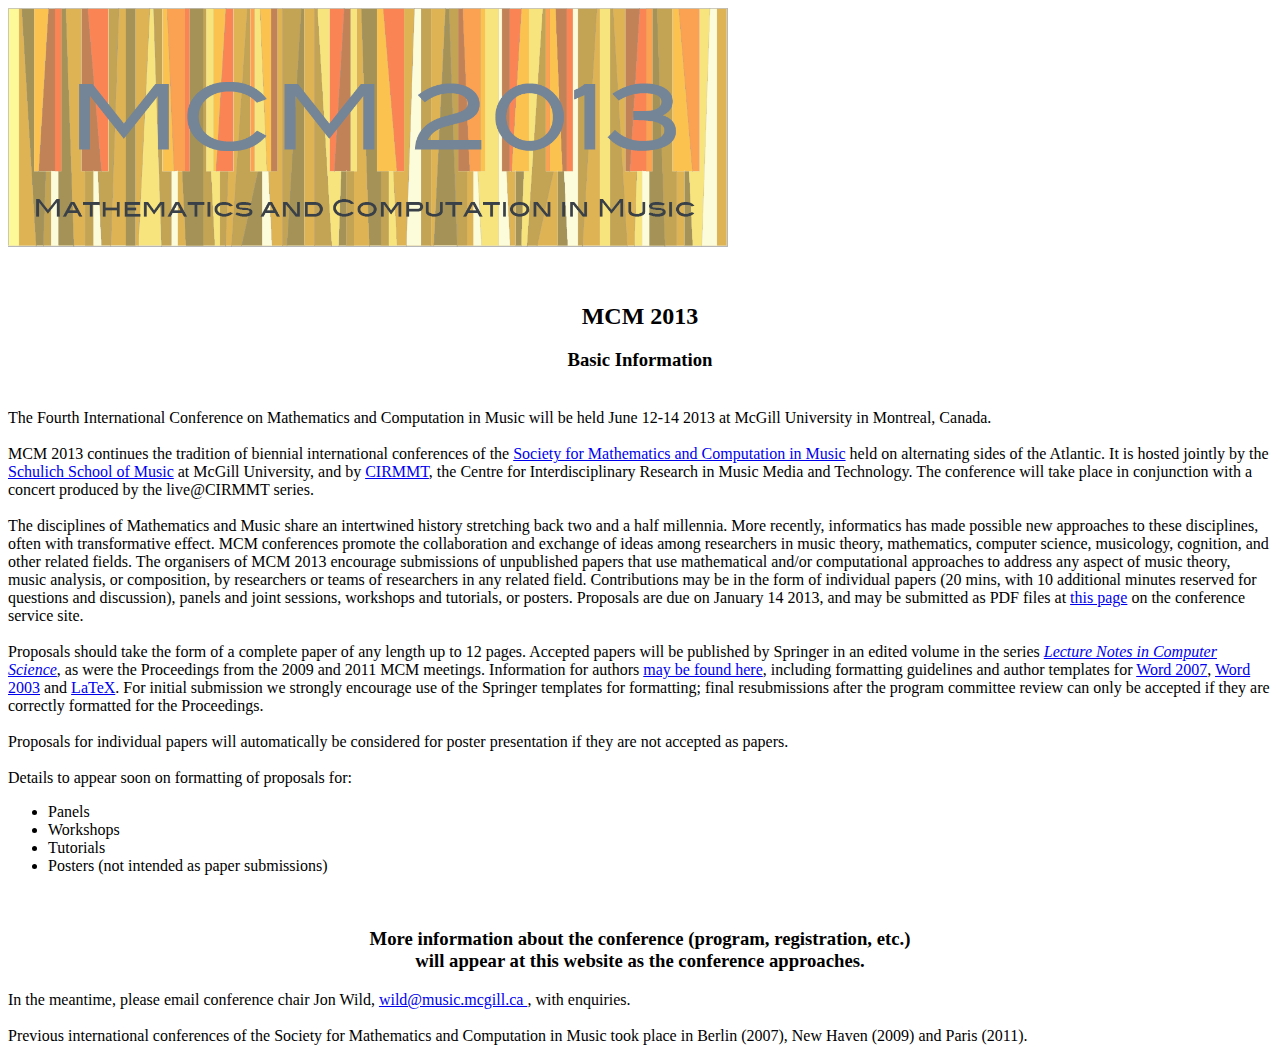
<file: wordpress/index.html>
<html>
<link rel="stylesheet" 
href="http://music.mcgill.ca/~mcm2013/style.css">
<head><title>2013 Conference of the Society for Mathematics and 
Computation in Music</title></head>

<img class="centered" src="newMcmLogo.png" width="720px" />

<center>
<br /><br />
<h2>
MCM 2013<br />
</h2>
<h3>
Basic Information
<h2>
</center>

<br />

The Fourth International Conference on Mathematics and Computation in 
Music will be held June 12-14 2013 at McGill University in Montreal, 
Canada.

<br /><br />

MCM 2013 continues the tradition of biennial international conferences of 
the <a
href="http://www.smcm-net.info/">Society for Mathematics and 
Computation in Music</a>
held on 
alternating sides of the Atlantic. It is hosted jointly by the 
<a href="http://www.mcgill.ca/music/">Schulich School of Music</a> at 
McGill University, and by <a 
href="http://www.cirmmt.mcgill.ca/">CIRMMT</a>, 
the Centre for Interdisciplinary Research in 
Music Media and Technology. The conference will take place in conjunction 
with a concert produced by the live@CIRMMT series.
<br /><br />   

The disciplines of Mathematics and Music share an intertwined history 
stretching back two and a half millennia. More recently, informatics has 
made possible new approaches to these disciplines, often with 
transformative effect. MCM conferences promote the collaboration and 
exchange of ideas among researchers in music theory, mathematics, computer 
science, musicology, cognition, and other related fields. The organisers 
of MCM 2013 encourage submissions of unpublished papers that use 
mathematical and/or computational approaches to address any aspect of 
music theory, music analysis, or composition, by researchers or teams of 
researchers in any related field. Contributions may be in the form of 
individual papers (20 mins, with 10 additional minutes reserved for 
questions and discussion), panels and joint sessions, workshops and 
tutorials, or posters. Proposals are due on January 14 2013, and may be 
submitted as PDF files at <a 
href="http://senldogo0039.springer-sbm.com/ocs/home/MCM2013">this page</a> 
on the conference service site. <br /><br />

Proposals should take the form of a complete paper of any length up to 12 
pages. Accepted papers will be published by Springer in an edited volume 
in the series <a href="www.springer.com/lncs"><i>Lecture Notes in Computer 
Science</i></a>, as were the Proceedings from the 2009 and 2011 MCM 
meetings. Information for authors <a 
href="http://www.springer.com/computer/lncs?SGWID=0-164-6-793341-0">may be 
found here</a>, including formatting guidelines and author templates for 
<a 
href="ftp://ftp.springer.de/pub/tex/latex/llncs/word/splnproc1110.zip">Word 
2007</a>, <a 
href="http://www.springer.com/cda/content/document/cda_downloaddocument/CSProceedings_AuthorTools_Word_2003.zip?SGWID=0-0-45-1124637-0">Word 
2003</a> and <a 
href="http://www.springer.com/cda/content/document/cda_downloaddocument/svmono.zip?SGWID=0-0-45-72921-0">LaTeX</a>. 
For initial submission we strongly encourage use of the Springer templates 
for formatting; final resubmissions after the program committee review can 
only be accepted if they are correctly formatted for the Proceedings.

<br /><br /> Proposals for individual papers will automatically be 
considered for poster presentation if they are not accepted as papers. 

<br /><br /> Details to appear soon on formatting of proposals for:
<ul>
<li>Panels</li> 
<li>Workshops</li>
<li>Tutorials</li>
<li>Posters (not intended as paper submissions)</li>
</ul>
<br />
                                                                  
<center> <h3> 
More information about the conference (program, registration, etc.) <br /> 
will appear at this website as the conference approaches. </h3> </center>

In the meantime, please email conference chair Jon Wild, 
<script type="text/javascript">
<!--
var s="=b!isfg>#nbjmup;xjmeAnvtjd/ndhjmm/db#?xjmeAnvtjd/ndhjmm/db!=0b?!";
m=""; for (i=0; i<s.length; i++) 
m+=String.fromCharCode(s.charCodeAt(i)-1); document.write(m);
//-->
</script>
<noscript>
You must enable JavaScript to see this text.
</noscript>
, with enquiries.
<br /><br />
Previous international conferences of the Society for Mathematics and 
Computation in Music took place in Berlin (2007), New Haven (2009) and 
Paris (2011).
</html>
</file>
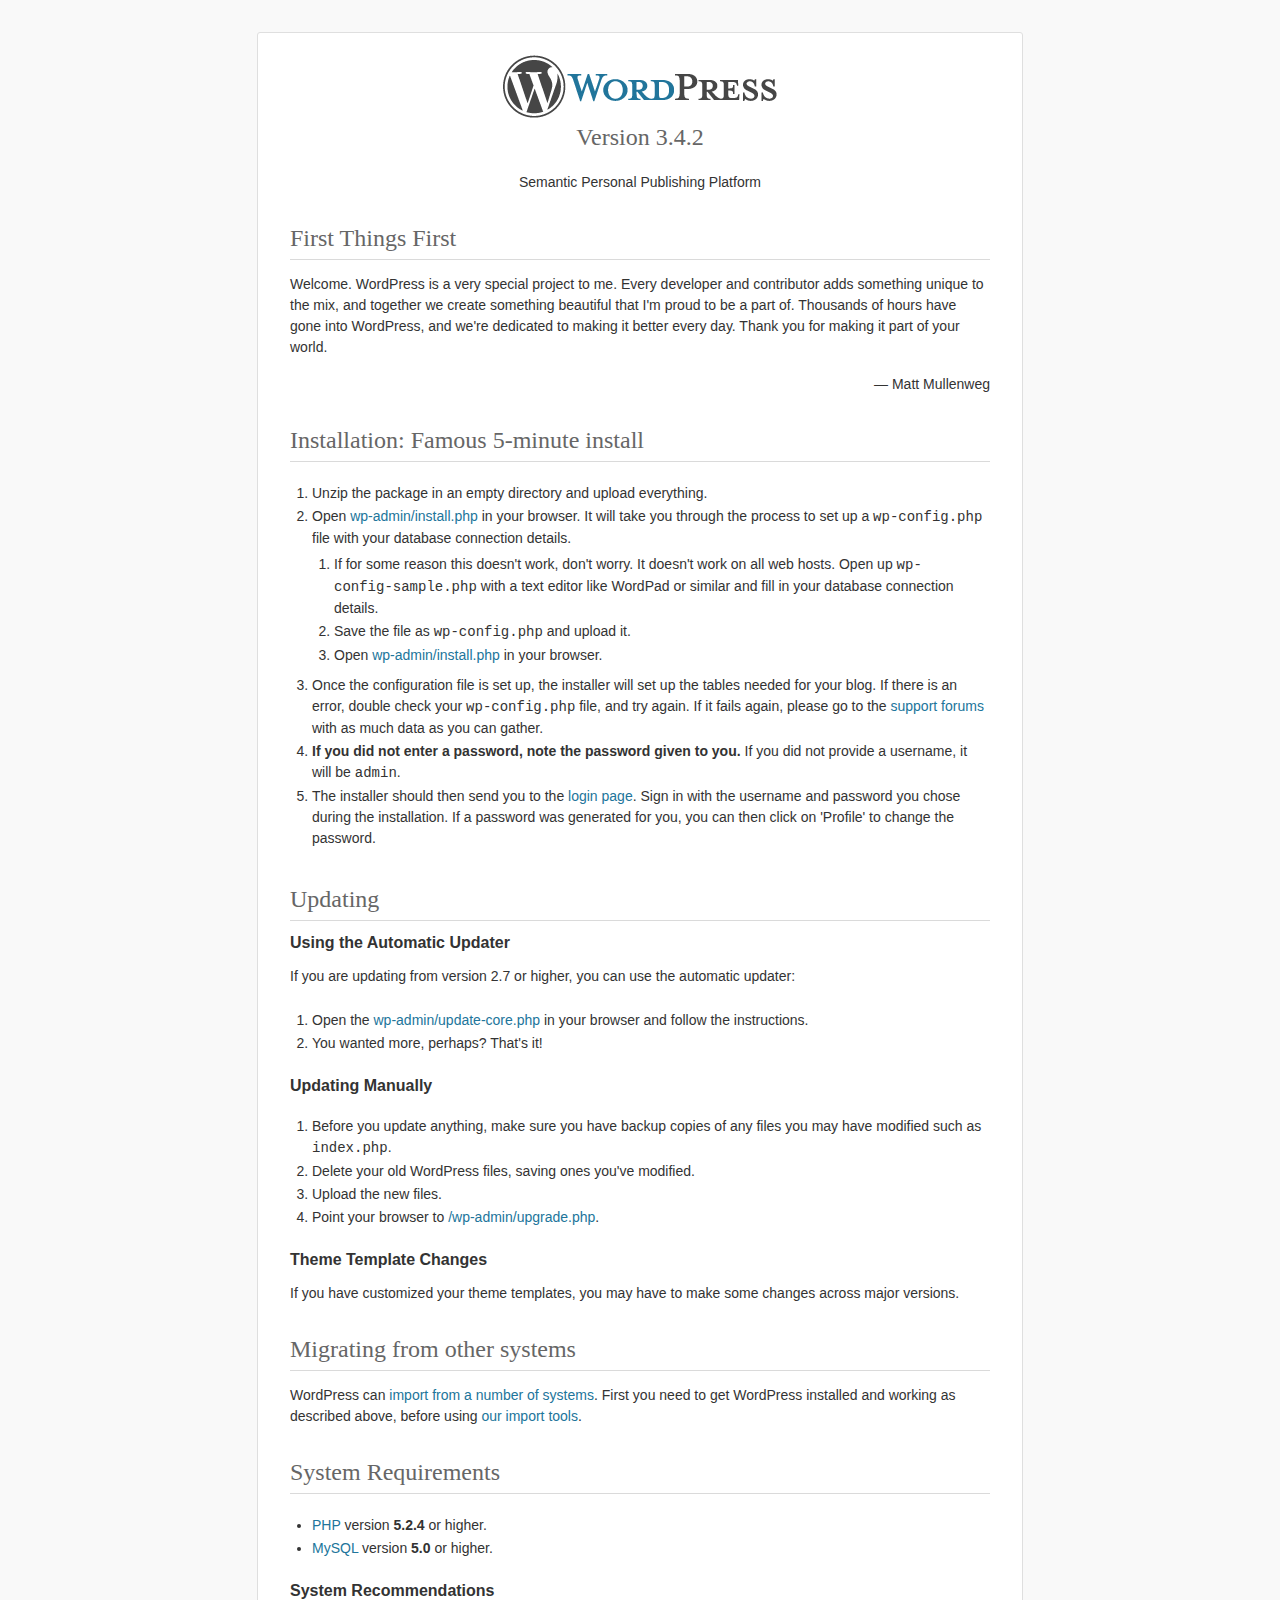
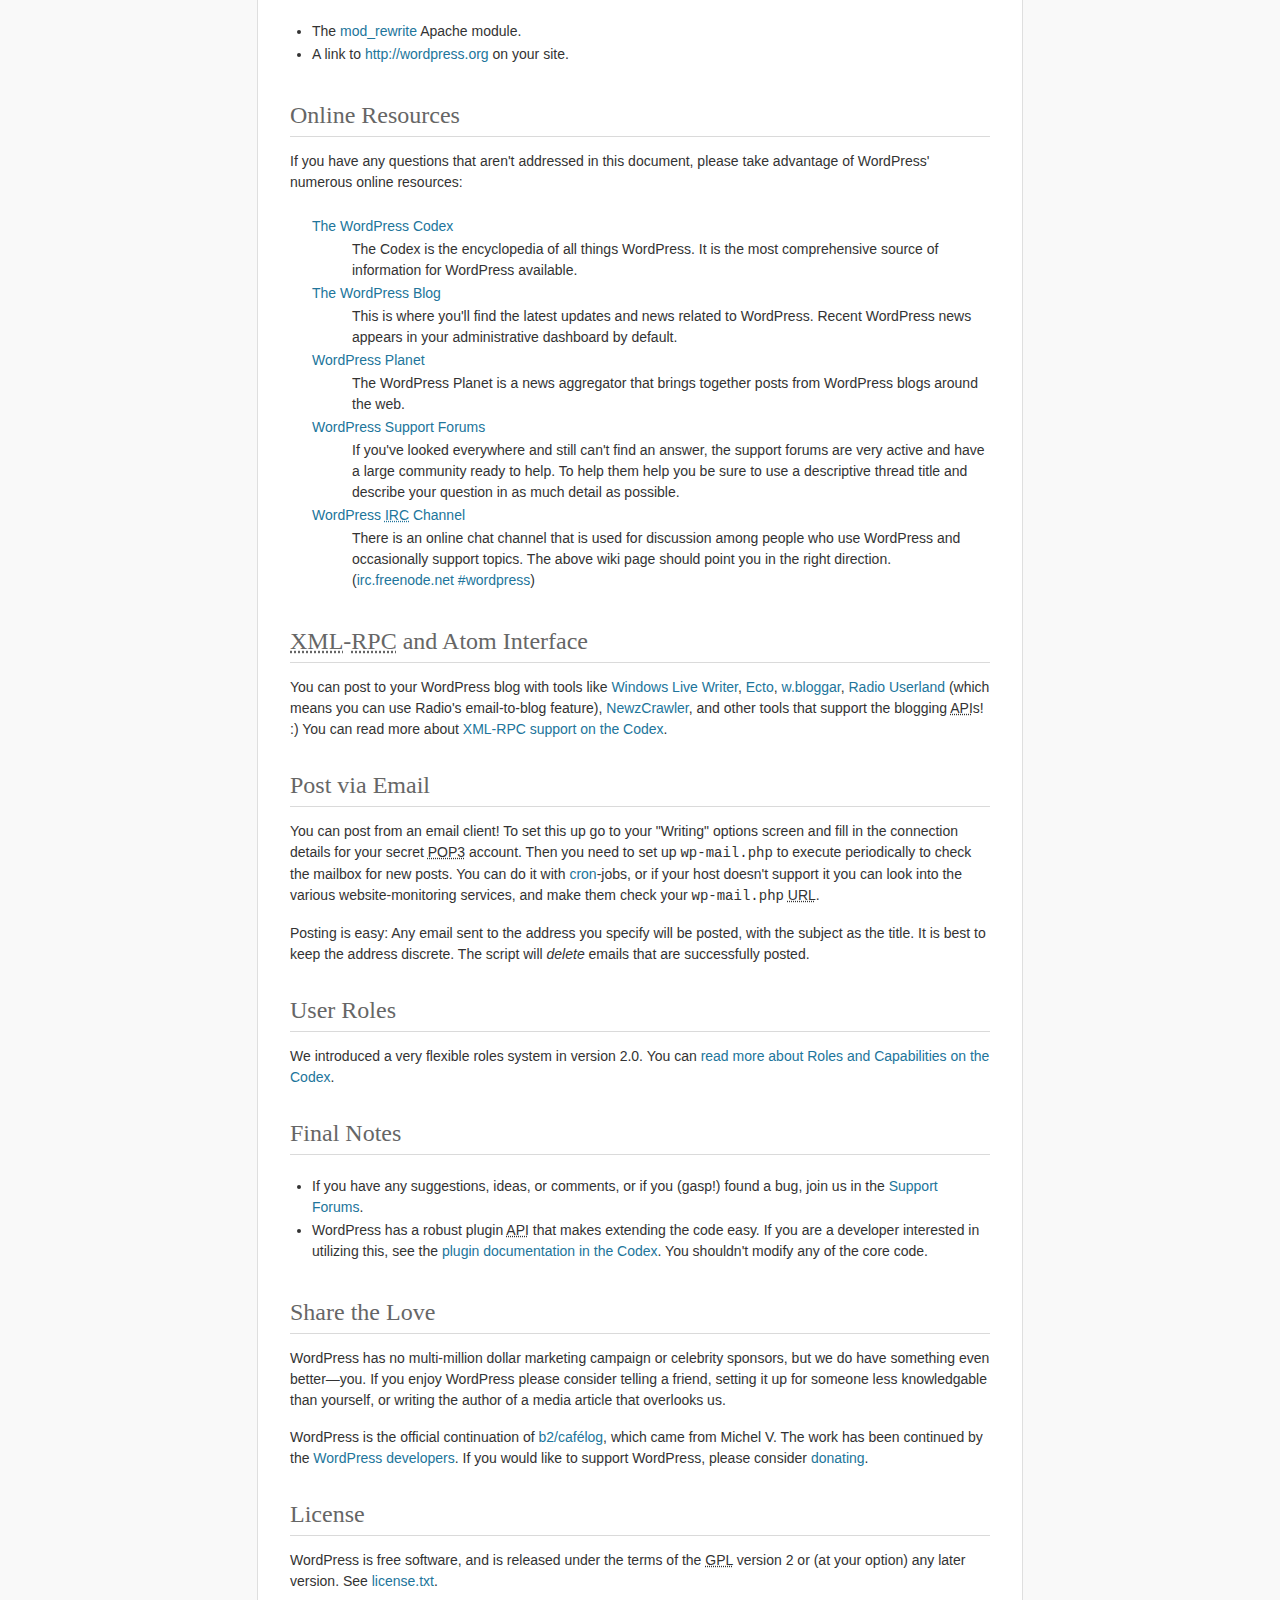
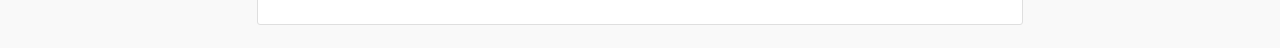
<file: wordpress/readme.html>
<!DOCTYPE html PUBLIC "-//W3C//DTD XHTML 1.0 Strict//EN" "http://www.w3.org/TR/xhtml1/DTD/xhtml1-strict.dtd">
<html xmlns="http://www.w3.org/1999/xhtml">
<head>
	<meta http-equiv="Content-Type" content="text/html; charset=utf-8" />
	<title>WordPress &#8250; ReadMe</title>
	<link rel="stylesheet" href="wp-admin/css/install.css?ver=20100228" type="text/css" />
</head>
<body>
<h1 id="logo">
	<a href="http://wordpress.org/"><img alt="WordPress" src="wp-admin/images/wordpress-logo.png" /></a>
	<br /> Version 3.4.2
</h1>
<p style="text-align: center">Semantic Personal Publishing Platform</p>

<h1>First Things First</h1>
<p>Welcome. WordPress is a very special project to me. Every developer and contributor adds something unique to the mix, and together we create something beautiful that I'm proud to be a part of. Thousands of hours have gone into WordPress, and we're dedicated to making it better every day. Thank you for making it part of your world.</p>
<p style="text-align: right">&#8212; Matt Mullenweg</p>

<h1>Installation: Famous 5-minute install</h1>
<ol>
	<li>Unzip the package in an empty directory and upload everything.</li>
	<li>Open <span class="file"><a href="wp-admin/install.php">wp-admin/install.php</a></span> in your browser. It will take you through the process to set up a <code>wp-config.php</code> file with your database connection details.
		<ol>
			<li>If for some reason this doesn't work, don't worry. It doesn't work on all web hosts. Open up <code>wp-config-sample.php</code> with a text editor like WordPad or similar and fill in your database connection details.</li>
			<li>Save the file as <code>wp-config.php</code> and upload it.</li>
			<li>Open <span class="file"><a href="wp-admin/install.php">wp-admin/install.php</a></span> in your browser.</li>
		</ol>
	</li>
	<li>Once the configuration file is set up, the installer will set up the tables needed for your blog. If there is an error, double check your <code>wp-config.php</code> file, and try again. If it fails again, please go to the <a href="http://wordpress.org/support/" title="WordPress support">support forums</a> with as much data as you can gather.</li>
	<li><strong>If you did not enter a password, note the password given to you.</strong> If you did not provide a username, it will be <code>admin</code>.</li>
	<li>The installer should then send you to the <a href="wp-login.php">login page</a>. Sign in with the username and password you chose during the installation. If a password was generated for you, you can then click on 'Profile' to change the password.</li>
</ol>

<h1>Updating</h1>
<h2>Using the Automatic Updater</h2>
<p>If you are updating from version 2.7 or higher, you can use the automatic updater:</p>
<ol>
	<li>Open the <span class="file"><a href="wp-admin/update-core.php">wp-admin/update-core.php</a></span> in your browser and follow the instructions.</li>
	<li>You wanted more, perhaps? That's it!</li>
</ol>

<h2>Updating Manually</h2>
<ol>
	<li>Before you update anything, make sure you have backup copies of any files you may have modified such as <code>index.php</code>.</li>
	<li>Delete your old WordPress files, saving ones you've modified.</li>
	<li>Upload the new files.</li>
	<li>Point your browser to <span class="file"><a href="wp-admin/upgrade.php">/wp-admin/upgrade.php</a>.</span></li>
</ol>

<h2>Theme Template Changes</h2>
<p>If you have customized your theme templates, you may have to make some changes across major versions.</p>

<h1>Migrating from other systems</h1>
<p>WordPress can <a href="http://codex.wordpress.org/Importing_Content">import from a number of systems</a>. First you need to get WordPress installed and working as described above, before using <a href="wp-admin/import.php" title="Import to WordPress">our import tools</a>.</p>

<h1>System Requirements</h1>
<ul>
	<li><a href="http://php.net/">PHP</a> version <strong>5.2.4</strong> or higher.</li>
	<li><a href="http://www.mysql.com/">MySQL</a> version <strong>5.0</strong> or higher.</li>
</ul>

<h2>System Recommendations</h2>
<ul>
	<li>The <a href="http://httpd.apache.org/docs/2.2/mod/mod_rewrite.html">mod_rewrite</a> Apache module.</li>
	<li>A link to <a href="http://wordpress.org/">http://wordpress.org</a> on your site.</li>
</ul>

<h1>Online Resources</h1>
<p>If you have any questions that aren't addressed in this document, please take advantage of WordPress' numerous online resources:</p>
<dl>
	<dt><a href="http://codex.wordpress.org/">The WordPress Codex</a></dt>
		<dd>The Codex is the encyclopedia of all things WordPress. It is the most comprehensive source of information for WordPress available.</dd>
	<dt><a href="http://wordpress.org/news/">The WordPress Blog</a></dt>
		<dd>This is where you'll find the latest updates and news related to WordPress. Recent WordPress news appears in your administrative dashboard by default.</dd>
	<dt><a href="http://planet.wordpress.org/">WordPress Planet</a></dt>
		<dd>The WordPress Planet is a news aggregator that brings together posts from WordPress blogs around the web.</dd>
	<dt><a href="http://wordpress.org/support/">WordPress Support Forums</a></dt>
		<dd>If you've looked everywhere and still can't find an answer, the support forums are very active and have a large community ready to help. To help them help you be sure to use a descriptive thread title and describe your question in as much detail as possible.</dd>
	<dt><a href="http://codex.wordpress.org/IRC">WordPress <abbr title="Internet Relay Chat">IRC</abbr> Channel</a></dt>
		<dd>There is an online chat channel that is used for discussion among people who use WordPress and occasionally support topics. The above wiki page should point you in the right direction. (<a href="irc://irc.freenode.net/wordpress">irc.freenode.net #wordpress</a>)</dd>
</dl>

<h1><abbr title="eXtensible Markup Language">XML</abbr>-<abbr title="Remote Procedure Call">RPC</abbr> and Atom Interface</h1>
<p>You can post to your WordPress blog with tools like <a href="http://download.live.com/writer">Windows Live Writer</a>, <a href="http://illuminex.com/ecto/">Ecto</a>, <a href="http://bloggar.com/">w.bloggar</a>, <a href="http://radio.userland.com/">Radio Userland</a> (which means you can use Radio's email-to-blog feature), <a href="http://www.newzcrawler.com/">NewzCrawler</a>, and other tools that support the blogging <abbr title="application programming interface">API</abbr>s! :) You can read more about <a href="http://codex.wordpress.org/XML-RPC_Support"><abbr>XML</abbr>-<abbr>RPC</abbr> support on the Codex</a>.</p>

<h1>Post via Email</h1>
<p>You can post from an email client! To set this up go to your &quot;Writing&quot; options screen and fill in the connection details for your secret <abbr title="Post Office Protocol version 3">POP3</abbr> account. Then you need to set up <code>wp-mail.php</code> to execute periodically to check the mailbox for new posts. You can do it with <a href="http://en.wikipedia.org/wiki/Cron">cron</a>-jobs, or if your host doesn't support it you can look into the various website-monitoring services, and make them check your <code>wp-mail.php</code> <abbr title="Uniform Resource Locator">URL</abbr>.</p>
<p>Posting is easy: Any email sent to the address you specify will be posted, with the subject as the title. It is best to keep the address discrete. The script will <em>delete</em> emails that are successfully posted.</p>

<h1>User Roles</h1>
<p>We introduced a very flexible roles system in version 2.0. You can <a href="http://codex.wordpress.org/Roles_and_Capabilities" title="WordPress roles and capabilities">read more about Roles and Capabilities on the Codex</a>.</p>

<h1>Final Notes</h1>
<ul>
	<li>If you have any suggestions, ideas, or comments, or if you (gasp!) found a bug, join us in the <a href="http://wordpress.org/support/">Support Forums</a>.</li>
	<li>WordPress has a robust plugin <abbr title="application programming interface">API</abbr> that makes extending the code easy. If you are a developer interested in utilizing this, see the <a href="http://codex.wordpress.org/Plugin_API" title="WordPress plugin API">plugin documentation in the Codex</a>. You shouldn't modify any of the core code.</li>
</ul>

<h1>Share the Love</h1>
<p>WordPress has no multi-million dollar marketing campaign or celebrity sponsors, but we do have something even better&#8212;you. If you enjoy WordPress please consider telling a friend, setting it up for someone less knowledgable than yourself, or writing the author of a media article that overlooks us.</p>

<p>WordPress is the official continuation of <a href="http://cafelog.com/">b2/caf&#233;log</a>, which came from Michel V. The work has been continued by the <a href="http://wordpress.org/about/">WordPress developers</a>. If you would like to support WordPress, please consider <a href="http://wordpress.org/donate/" title="Donate to WordPress">donating</a>.</p>

<h1>License</h1>
<p>WordPress is free software, and is released under the terms of the <abbr title="GNU General Public License">GPL</abbr> version 2 or (at your option) any later version. See <a href="license.txt">license.txt</a>.</p>

</body>
</html>
</file>
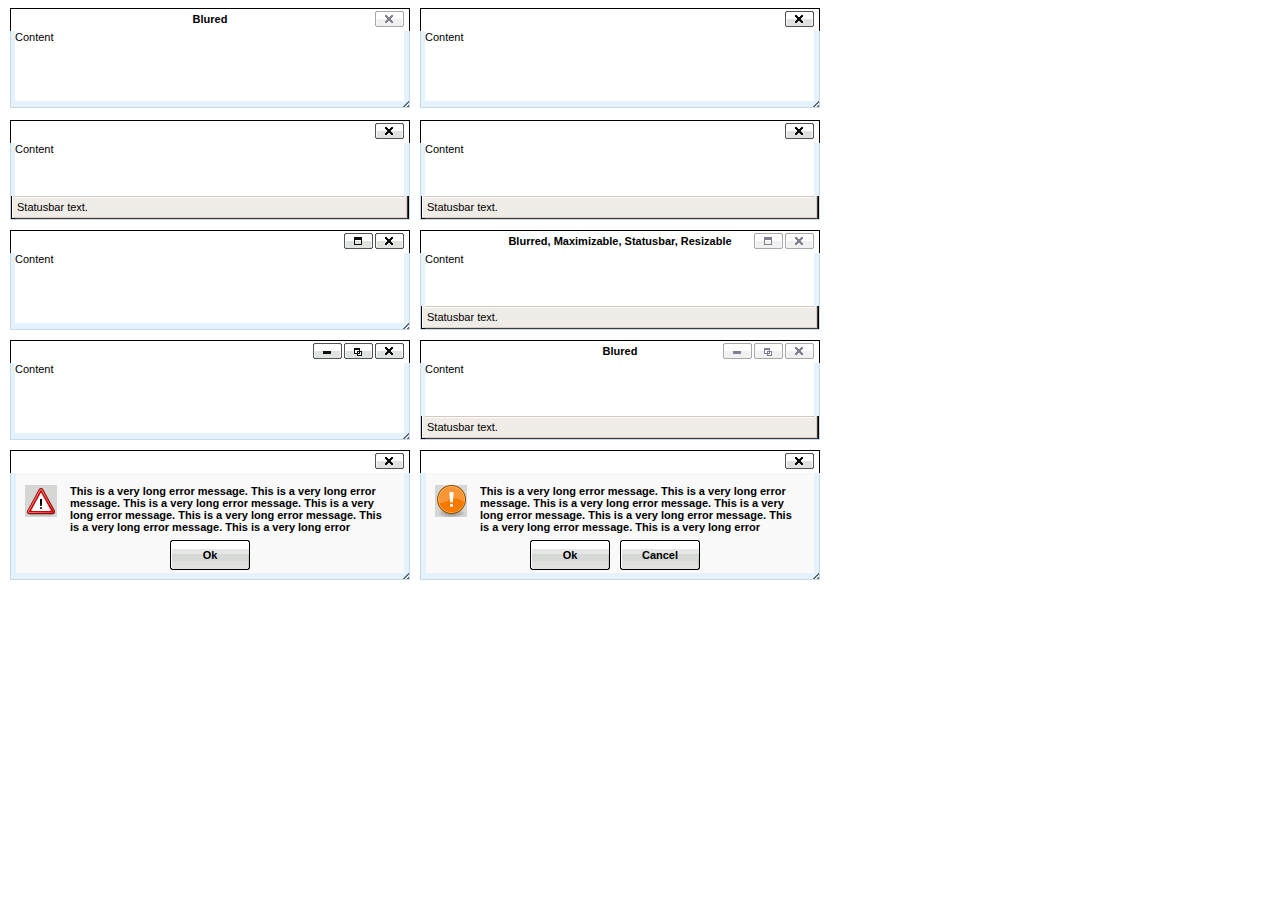
<file: wordpress/wp-includes/js/tinymce/plugins/inlinepopups/template.htm>
<!-- <!DOCTYPE html PUBLIC "-//W3C//DTD XHTML 1.0 Strict//EN" "http://www.w3.org/TR/xhtml1/DTD/xhtml1-strict.dtd"> -->
<html xmlns="http://www.w3.org/1999/xhtml">
<head>
<title>Template for dialogs</title>
<link rel="stylesheet" type="text/css" href="skins/clearlooks2/window.css?ver=349-20120314" />
</head>
<body>

<div class="mceEditor">
	<div class="clearlooks2" style="width:400px; height:100px; left:10px;">
		<div class="mceWrapper">
			<div class="mceTop">
				<div class="mceLeft"></div>
				<div class="mceCenter"></div>
				<div class="mceRight"></div>
				<span>Blured</span>
			</div>

			<div class="mceMiddle">
				<div class="mceLeft"></div>
				<span>Content</span>
				<div class="mceRight"></div>
			</div>

			<div class="mceBottom">
				<div class="mceLeft"></div>
				<div class="mceCenter"></div>
				<div class="mceRight"></div>
				<span>Statusbar text.</span>
			</div>

			<a class="mceMove" href="#"></a>
			<a class="mceMin" href="#"></a>
			<a class="mceMax" href="#"></a>
			<a class="mceMed" href="#"></a>
			<a class="mceClose" href="#"></a>
			<a class="mceResize mceResizeN" href="#"></a>
			<a class="mceResize mceResizeS" href="#"></a>
			<a class="mceResize mceResizeW" href="#"></a>
			<a class="mceResize mceResizeE" href="#"></a>
			<a class="mceResize mceResizeNW" href="#"></a>
			<a class="mceResize mceResizeNE" href="#"></a>
			<a class="mceResize mceResizeSW" href="#"></a>
			<a class="mceResize mceResizeSE" href="#"></a>
		</div>
	</div>

	<div class="clearlooks2" style="width:400px; height:100px; left:420px;">
		<div class="mceWrapper mceMovable mceFocus">
			<div class="mceTop">
				<div class="mceLeft"></div>
				<div class="mceCenter"></div>
				<div class="mceRight"></div>
				<span>Focused</span>
			</div>

			<div class="mceMiddle">
				<div class="mceLeft"></div>
				<span>Content</span>
				<div class="mceRight"></div>
			</div>

			<div class="mceBottom">
				<div class="mceLeft"></div>
				<div class="mceCenter"></div>
				<div class="mceRight"></div>
				<span>Statusbar text.</span>
			</div>

			<a class="mceMove" href="#"></a>
			<a class="mceMin" href="#"></a>
			<a class="mceMax" href="#"></a>
			<a class="mceMed" href="#"></a>
			<a class="mceClose" href="#"></a>
			<a class="mceResize mceResizeN" href="#"></a>
			<a class="mceResize mceResizeS" href="#"></a>
			<a class="mceResize mceResizeW" href="#"></a>
			<a class="mceResize mceResizeE" href="#"></a>
			<a class="mceResize mceResizeNW" href="#"></a>
			<a class="mceResize mceResizeNE" href="#"></a>
			<a class="mceResize mceResizeSW" href="#"></a>
			<a class="mceResize mceResizeSE" href="#"></a>
		</div>
	</div>

	<div class="clearlooks2" style="width:400px; height:100px; left:10px; top:120px;">
		<div class="mceWrapper mceMovable mceFocus mceStatusbar">
			<div class="mceTop">
				<div class="mceLeft"></div>
				<div class="mceCenter"></div>
				<div class="mceRight"></div>
				<span>Statusbar</span>
			</div>

			<div class="mceMiddle">
				<div class="mceLeft"></div>
				<span>Content</span>
				<div class="mceRight"></div>
			</div>

			<div class="mceBottom">
				<div class="mceLeft"></div>
				<div class="mceCenter"></div>
				<div class="mceRight"></div>
				<span>Statusbar text.</span>
			</div>

			<a class="mceMove" href="#"></a>
			<a class="mceMin" href="#"></a>
			<a class="mceMax" href="#"></a>
			<a class="mceMed" href="#"></a>
			<a class="mceClose" href="#"></a>
			<a class="mceResize mceResizeN" href="#"></a>
			<a class="mceResize mceResizeS" href="#"></a>
			<a class="mceResize mceResizeW" href="#"></a>
			<a class="mceResize mceResizeE" href="#"></a>
			<a class="mceResize mceResizeNW" href="#"></a>
			<a class="mceResize mceResizeNE" href="#"></a>
			<a class="mceResize mceResizeSW" href="#"></a>
			<a class="mceResize mceResizeSE" href="#"></a>
		</div>
	</div>

	<div class="clearlooks2" style="width:400px; height:100px; left:420px; top:120px;">
		<div class="mceWrapper mceMovable mceFocus mceStatusbar mceResizable">
			<div class="mceTop">
				<div class="mceLeft"></div>
				<div class="mceCenter"></div>
				<div class="mceRight"></div>
				<span>Statusbar, Resizable</span>
			</div>

			<div class="mceMiddle">
				<div class="mceLeft"></div>
				<span>Content</span>
				<div class="mceRight"></div>
			</div>

			<div class="mceBottom">
				<div class="mceLeft"></div>
				<div class="mceCenter"></div>
				<div class="mceRight"></div>
				<span>Statusbar text.</span>
			</div>

			<a class="mceMove" href="#"></a>
			<a class="mceMin" href="#"></a>
			<a class="mceMax" href="#"></a>
			<a class="mceMed" href="#"></a>
			<a class="mceClose" href="#"></a>
			<a class="mceResize mceResizeN" href="#"></a>
			<a class="mceResize mceResizeS" href="#"></a>
			<a class="mceResize mceResizeW" href="#"></a>
			<a class="mceResize mceResizeE" href="#"></a>
			<a class="mceResize mceResizeNW" href="#"></a>
			<a class="mceResize mceResizeNE" href="#"></a>
			<a class="mceResize mceResizeSW" href="#"></a>
			<a class="mceResize mceResizeSE" href="#"></a>
		</div>
	</div>

	<div class="clearlooks2" style="width:400px; height:100px; left:10px; top:230px;">
		<div class="mceWrapper mceMovable mceFocus mceResizable mceMaximizable">
			<div class="mceTop">
				<div class="mceLeft"></div>
				<div class="mceCenter"></div>
				<div class="mceRight"></div>
				<span>Resizable, Maximizable</span>
			</div>

			<div class="mceMiddle">
				<div class="mceLeft"></div>
				<span>Content</span>
				<div class="mceRight"></div>
			</div>

			<div class="mceBottom">
				<div class="mceLeft"></div>
				<div class="mceCenter"></div>
				<div class="mceRight"></div>
				<span>Statusbar text.</span>
			</div>

			<a class="mceMove" href="#"></a>
			<a class="mceMin" href="#"></a>
			<a class="mceMax" href="#"></a>
			<a class="mceMed" href="#"></a>
			<a class="mceClose" href="#"></a>
			<a class="mceResize mceResizeN" href="#"></a>
			<a class="mceResize mceResizeS" href="#"></a>
			<a class="mceResize mceResizeW" href="#"></a>
			<a class="mceResize mceResizeE" href="#"></a>
			<a class="mceResize mceResizeNW" href="#"></a>
			<a class="mceResize mceResizeNE" href="#"></a>
			<a class="mceResize mceResizeSW" href="#"></a>
			<a class="mceResize mceResizeSE" href="#"></a>
		</div>
	</div>

	<div class="clearlooks2" style="width:400px; height:100px; left:420px; top:230px;">
		<div class="mceWrapper mceMovable mceStatusbar mceResizable mceMaximizable">
			<div class="mceTop">
				<div class="mceLeft"></div>
				<div class="mceCenter"></div>
				<div class="mceRight"></div>
				<span>Blurred, Maximizable, Statusbar, Resizable</span>
			</div>

			<div class="mceMiddle">
				<div class="mceLeft"></div>
				<span>Content</span>
				<div class="mceRight"></div>
			</div>

			<div class="mceBottom">
				<div class="mceLeft"></div>
				<div class="mceCenter"></div>
				<div class="mceRight"></div>
				<span>Statusbar text.</span>
			</div>

			<a class="mceMove" href="#"></a>
			<a class="mceMin" href="#"></a>
			<a class="mceMax" href="#"></a>
			<a class="mceMed" href="#"></a>
			<a class="mceClose" href="#"></a>
			<a class="mceResize mceResizeN" href="#"></a>
			<a class="mceResize mceResizeS" href="#"></a>
			<a class="mceResize mceResizeW" href="#"></a>
			<a class="mceResize mceResizeE" href="#"></a>
			<a class="mceResize mceResizeNW" href="#"></a>
			<a class="mceResize mceResizeNE" href="#"></a>
			<a class="mceResize mceResizeSW" href="#"></a>
			<a class="mceResize mceResizeSE" href="#"></a>
		</div>
	</div>

	<div class="clearlooks2" style="width:400px; height:100px; left:10px; top:340px;">
		<div class="mceWrapper mceMovable mceFocus mceResizable mceMaximized mceMinimizable mceMaximizable">
			<div class="mceTop">
				<div class="mceLeft"></div>
				<div class="mceCenter"></div>
				<div class="mceRight"></div>
				<span>Maximized, Maximizable, Minimizable</span>
			</div>

			<div class="mceMiddle">
				<div class="mceLeft"></div>
				<span>Content</span>
				<div class="mceRight"></div>
			</div>

			<div class="mceBottom">
				<div class="mceLeft"></div>
				<div class="mceCenter"></div>
				<div class="mceRight"></div>
				<span>Statusbar text.</span>
			</div>

			<a class="mceMove" href="#"></a>
			<a class="mceMin" href="#"></a>
			<a class="mceMax" href="#"></a>
			<a class="mceMed" href="#"></a>
			<a class="mceClose" href="#"></a>
			<a class="mceResize mceResizeN" href="#"></a>
			<a class="mceResize mceResizeS" href="#"></a>
			<a class="mceResize mceResizeW" href="#"></a>
			<a class="mceResize mceResizeE" href="#"></a>
			<a class="mceResize mceResizeNW" href="#"></a>
			<a class="mceResize mceResizeNE" href="#"></a>
			<a class="mceResize mceResizeSW" href="#"></a>
			<a class="mceResize mceResizeSE" href="#"></a>
		</div>
	</div>

	<div class="clearlooks2" style="width:400px; height:100px; left:420px; top:340px;">
		<div class="mceWrapper mceMovable mceStatusbar mceResizable mceMaximized mceMinimizable mceMaximizable">
			<div class="mceTop">
				<div class="mceLeft"></div>
				<div class="mceCenter"></div>
				<div class="mceRight"></div>
				<span>Blured</span>
			</div>

			<div class="mceMiddle">
				<div class="mceLeft"></div>
				<span>Content</span>
				<div class="mceRight"></div>
			</div>

			<div class="mceBottom">
				<div class="mceLeft"></div>
				<div class="mceCenter"></div>
				<div class="mceRight"></div>
				<span>Statusbar text.</span>
			</div>

			<a class="mceMove" href="#"></a>
			<a class="mceMin" href="#"></a>
			<a class="mceMax" href="#"></a>
			<a class="mceMed" href="#"></a>
			<a class="mceClose" href="#"></a>
			<a class="mceResize mceResizeN" href="#"></a>
			<a class="mceResize mceResizeS" href="#"></a>
			<a class="mceResize mceResizeW" href="#"></a>
			<a class="mceResize mceResizeE" href="#"></a>
			<a class="mceResize mceResizeNW" href="#"></a>
			<a class="mceResize mceResizeNE" href="#"></a>
			<a class="mceResize mceResizeSW" href="#"></a>
			<a class="mceResize mceResizeSE" href="#"></a>
		</div>
	</div>

	<div class="clearlooks2" style="width:400px; height:130px; left:10px; top:450px;">
		<div class="mceWrapper mceMovable mceFocus mceModal mceAlert">
			<div class="mceTop">
				<div class="mceLeft"></div>
				<div class="mceCenter"></div>
				<div class="mceRight"></div>
				<span>Alert</span>
			</div>

			<div class="mceMiddle">
				<div class="mceLeft"></div>
				<span>
					This is a very long error message. This is a very long error message.
					This is a very long error message. This is a very long error message.
					This is a very long error message. This is a very long error message.
					This is a very long error message. This is a very long error message.
					This is a very long error message. This is a very long error message.
					This is a very long error message. This is a very long error message.
				</span>
				<div class="mceRight"></div>
				<div class="mceIcon"></div>
			</div>

			<div class="mceBottom">
				<div class="mceLeft"></div>
				<div class="mceCenter"></div>
				<div class="mceRight"></div>
			</div>

			<a class="mceMove" href="#"></a>
			<a class="mceButton mceOk" href="#">Ok</a>
			<a class="mceClose" href="#"></a>
		</div>
	</div>

	<div class="clearlooks2" style="width:400px; height:130px; left:420px; top:450px;">
		<div class="mceWrapper mceMovable mceFocus mceModal mceConfirm">
			<div class="mceTop">
				<div class="mceLeft"></div>
				<div class="mceCenter"></div>
				<div class="mceRight"></div>
				<span>Confirm</span>
			</div>

			<div class="mceMiddle">
				<div class="mceLeft"></div>
				<span>
					This is a very long error message. This is a very long error message.
					This is a very long error message. This is a very long error message.
					This is a very long error message. This is a very long error message.
					This is a very long error message. This is a very long error message.
					This is a very long error message. This is a very long error message.
					This is a very long error message. This is a very long error message.
					</span>
				<div class="mceRight"></div>
				<div class="mceIcon"></div>
			</div>

			<div class="mceBottom">
				<div class="mceLeft"></div>
				<div class="mceCenter"></div>
				<div class="mceRight"></div>
			</div>

			<a class="mceMove" href="#"></a>
			<a class="mceButton mceOk" href="#">Ok</a>
			<a class="mceButton mceCancel" href="#">Cancel</a>
			<a class="mceClose" href="#"></a>
		</div>
	</div>
</div>

</body>
</html>
</file>
<file: wordpress/wp-admin/css/install.css>
html{background:#f9f9f9}body{background:#fff;color:#333;font-family:sans-serif;margin:2em auto;padding:1em 2em;-webkit-border-radius:3px;border-radius:3px;border:1px solid #dfdfdf;max-width:700px}a{color:#21759b;text-decoration:none}a:hover{color:#d54e21}h1{border-bottom:1px solid #dadada;clear:both;color:#666;font:24px Georgia,"Times New Roman",Times,serif;margin:30px 0 0 0;padding:0;padding-bottom:7px}h2{font-size:16px}p,li,dd,dt{padding-bottom:2px;font-size:14px;line-height:1.5}code,.code{font-size:14px}ul,ol,dl{padding:5px 5px 5px 22px}a img{border:0}abbr{border:0;font-variant:normal}#logo{margin:6px 0 14px 0;border-bottom:0;text-align:center}.step{margin:20px 0 15px}.step,th{text-align:left;padding:0}.submit input,.button,.button-secondary{font-family:sans-serif;text-decoration:none;font-size:14px!important;line-height:16px;padding:6px 12px;cursor:pointer;border:1px solid #bbb;color:#464646;-webkit-border-radius:15px;border-radius:15px;-moz-box-sizing:content-box;-webkit-box-sizing:content-box;box-sizing:content-box}.button:hover,.button-secondary:hover,.submit input:hover{color:#000;border-color:#666}.button,.submit input,.button-secondary{background:#f2f2f2 url(../images/white-grad.png) repeat-x scroll left top}.button:active,.submit input:active,.button-secondary:active{background:#eee url(../images/white-grad-active.png) repeat-x scroll left top}textarea{border:1px solid #dfdfdf;-webkit-border-radius:3px;border-radius:3px;font-family:sans-serif;width:695px}.form-table{border-collapse:collapse;margin-top:1em;width:100%}.form-table td{margin-bottom:9px;padding:10px 20px 10px 0;border-bottom:8px solid #fff;font-size:14px;vertical-align:top}.form-table th{font-size:14px;text-align:left;padding:16px 20px 10px 0;border-bottom:8px solid #fff;width:140px;vertical-align:top}.form-table code{line-height:18px;font-size:14px}.form-table p{margin:4px 0 0 0;font-size:11px}.form-table input{line-height:20px;font-size:15px;padding:2px;border:1px #dfdfdf solid;-webkit-border-radius:3px;border-radius:3px;font-family:sans-serif}.form-table input[type=text],.form-table input[type=password]{width:206px}.form-table th p{font-weight:normal}.form-table.install-success td{vertical-align:middle;padding:16px 20px 10px 0}.form-table.install-success td p{margin:0;font-size:14px}.form-table.install-success td code{margin:0;font-size:18px}#error-page{margin-top:50px}#error-page p{font-size:14px;line-height:18px;margin:25px 0 20px}#error-page code,.code{font-family:Consolas,Monaco,monospace}#pass-strength-result{background-color:#eee;border-color:#ddd!important;border-style:solid;border-width:1px;margin:5px 5px 5px 0;padding:5px;text-align:center;width:200px;display:none}#pass-strength-result.bad{background-color:#ffb78c;border-color:#ff853c!important}#pass-strength-result.good{background-color:#ffec8b;border-color:#fc0!important}#pass-strength-result.short{background-color:#ffa0a0;border-color:#f04040!important}#pass-strength-result.strong{background-color:#c3ff88;border-color:#8dff1c!important}.message{border:1px solid #e6db55;padding:.3em .6em;margin:5px 0 15px;background-color:#ffffe0}body.rtl{font-family:Tahoma,arial}.rtl h1{font-family:arial;margin:5px -4px 0 0}.rtl ul,.rtl ol{padding:5px 22px 5px 5px}.rtl .step,.rtl th,.rtl .form-table th{text-align:right}.rtl .submit input,.rtl .button,.rtl .button-secondary{margin-right:0}.rtl #dbname,.rtl #uname,.rtl #pwd,.rtl #dbhost,.rtl #prefix,.rtl #user_login,.rtl #admin_email,.rtl #pass1,.rtl #pass2{direction:ltr}
</file>
<file: wordpress/wp-includes/js/tinymce/plugins/inlinepopups/skins/clearlooks2/window.css>
/* Clearlooks 2 */

/* Reset */
.clearlooks2, .clearlooks2 div, .clearlooks2 span, .clearlooks2 a {vertical-align:baseline; text-align:left; position:absolute; border:0; padding:0; margin:0; background:transparent; font-family:Arial,Verdana; font-size:11px; color:#000; text-decoration:none; font-weight:normal; width:auto; height:auto; overflow:hidden; display:block}

/* General */
.clearlooks2 {position:absolute; direction:ltr}
.clearlooks2 .mceWrapper {position:static}
.mceEventBlocker {position:fixed; left:0; top:0; background:url(img/horizontal.gif) no-repeat 0 -75px; width:100%; height:100%}
.clearlooks2 .mcePlaceHolder {border:1px solid #000; background:#888; top:0; left:0; opacity:0.5; -ms-filter:'alpha(opacity=50)'; filter:alpha(opacity=50)}
.clearlooks2_modalBlocker {position:fixed; left:0; top:0; width:100%; height:100%; background:#FFF; opacity:0.6; -ms-filter:'alpha(opacity=60)'; filter:alpha(opacity=60); display:none}

/* Top */
.clearlooks2 .mceTop, 
.clearlooks2 .mceTop div {
	top:0; 
	width:100%; 
	height:23px
}
.clearlooks2 .mceTop .mceLeft {
	width:55%; 
	background-image: none;
	border-style: solid none none solid;
	border-width: 1px;
}
.clearlooks2 .mceTop .mceCenter {
}
.clearlooks2 .mceTop .mceRight {
	right:0; 
	width:55%; 
	height:23px; 
	background-image: none;
	border-style: solid solid none none;
	border-width: 1px;
}
.clearlooks2 .mceTop span {
	width:100%;
	font: 12px/20px bold "Lucida Grande","Lucida Sans Unicode",Tahoma,Verdana,sans-serif;
	text-align:center; 
	vertical-align:middle; 
	line-height:23px; 
	font-weight:bold;
}
.clearlooks2 .mceFocus .mceTop .mceLeft {
	background-image: none;
	border-style: solid none none solid;
	border-width: 1px;
}
.clearlooks2 .mceFocus .mceTop .mceCenter {
}
.clearlooks2 .mceFocus .mceTop .mceRight {
	background-image: none;
	border-style: solid solid none none;
	border-width: 1px;
}
.clearlooks2 .mceFocus .mceTop span {
color:#FFF
}

/* Middle */
.clearlooks2 .mceMiddle, .clearlooks2 .mceMiddle div {top:0}
.clearlooks2 .mceMiddle {width:100%; height:100%; clip:rect(23px auto auto auto)}
.clearlooks2 .mceMiddle .mceLeft {left:0; width:5px; height:100%; background:#E4F2FD;border-left:1px solid #c6d9e9}
.clearlooks2 .mceMiddle span {top:23px; left:5px; width:100%; height:100%; background:#FFF}
.clearlooks2 .mceMiddle .mceRight {right:0; width:5px; height:100%; background:#E4F2FD;border-right:1px solid #c6d9e9}

/* Bottom */
.clearlooks2 .mceBottom, .clearlooks2 .mceBottom div {height:6px}
.clearlooks2 .mceBottom {left:0; bottom:0; width:100%;background:#E4F2FD;border-bottom:1px solid #c6d9e9}
.clearlooks2 .mceBottom div {top:0}
.clearlooks2 .mceBottom .mceLeft {left:0; width:5px; background:#E4F2FD  ;border-left:1px solid #c6d9e9}
.clearlooks2 .mceBottom .mceCenter {left:5px; width:100%}
.clearlooks2 .mceBottom .mceRight {right:0; width:6px; background:#E4F2FD url(img/drag.gif) no-repeat;border-right:1px solid #c6d9e9}
.clearlooks2 .mceBottom span {display:none}
.clearlooks2 .mceStatusbar .mceBottom, .clearlooks2 .mceStatusbar .mceBottom div {height:23px}
.clearlooks2 .mceStatusbar .mceBottom .mceLeft {background:url(img/corners.gif) -29px 0}
.clearlooks2 .mceStatusbar .mceBottom .mceCenter {background:url(img/horizontal.gif) 0 -52px}
.clearlooks2 .mceStatusbar .mceBottom .mceRight {background:url(img/corners.gif) -24px 0}
.clearlooks2 .mceStatusbar .mceBottom span {display:block; left:7px; font-family:Arial, Verdana; font-size:11px; line-height:23px}

/* Actions */
.clearlooks2 a {width:29px; height:16px; top:3px;}
.clearlooks2 .mceClose {right:6px; background:url(img/buttons.gif) -87px 0}
.clearlooks2 .mceMin {display:none; right:68px; background:url(img/buttons.gif) 0 0}
.clearlooks2 .mceMed {display:none; right:37px; background:url(img/buttons.gif) -29px 0}
.clearlooks2 .mceMax {display:none; right:37px; background:url(img/buttons.gif) -58px 0}
.clearlooks2 .mceMove {display:none;width:100%;cursor:move;background:url(img/corners.gif) no-repeat -100px -100px}
.clearlooks2 .mceMovable .mceMove {display:block}
.clearlooks2 .mceFocus .mceClose {right:6px; background:url(img/buttons.gif) -87px -16px}
.clearlooks2 .mceFocus .mceMin {right:68px; background:url(img/buttons.gif) 0 -16px}
.clearlooks2 .mceFocus .mceMed {right:37px; background:url(img/buttons.gif) -29px -16px}
.clearlooks2 .mceFocus .mceMax {right:37px; background:url(img/buttons.gif) -58px -16px}
.clearlooks2 .mceFocus .mceClose:hover {right:6px; background:url(img/buttons.gif) -87px -32px}
.clearlooks2 .mceFocus .mceClose:hover {right:6px; background:url(img/buttons.gif) -87px -32px}
.clearlooks2 .mceFocus .mceMin:hover {right:68px; background:url(img/buttons.gif) 0 -32px}
.clearlooks2 .mceFocus .mceMed:hover {right:37px; background:url(img/buttons.gif) -29px -32px}
.clearlooks2 .mceFocus .mceMax:hover {right:37px; background:url(img/buttons.gif) -58px -32px}

/* Resize */
.clearlooks2 .mceResize {top:auto; left:auto; display:none; width:5px; height:5px; background:url(img/horizontal.gif) no-repeat 0 -75px}
.clearlooks2 .mceResizable .mceResize {display:block}
.clearlooks2 .mceResizable .mceMin, .clearlooks2 .mceMax {display:none}
.clearlooks2 .mceMinimizable .mceMin {display:block}
.clearlooks2 .mceMaximizable .mceMax {display:block}
.clearlooks2 .mceMaximized .mceMed {display:block}
.clearlooks2 .mceMaximized .mceMax {display:none}
.clearlooks2 a.mceResizeN {top:0; left:0; width:100%; cursor:n-resize}
.clearlooks2 a.mceResizeNW {top:0; left:0; cursor:nw-resize}
.clearlooks2 a.mceResizeNE {top:0; right:0; cursor:ne-resize}
.clearlooks2 a.mceResizeW {top:0; left:0; height:100%; cursor:w-resize;}
.clearlooks2 a.mceResizeE {top:0; right:0; height:100%; cursor:e-resize}
.clearlooks2 a.mceResizeS {bottom:0; left:0; width:100%; cursor:s-resize}
.clearlooks2 a.mceResizeSW {bottom:0; left:0; cursor:sw-resize}
.clearlooks2 a.mceResizeSE {bottom:0; right:0; cursor:se-resize}

/* Alert/Confirm */
.clearlooks2 .mceButton {font-weight:bold; bottom:10px; width:80px; height:30px; background:url(img/button.gif); line-height:30px; vertical-align:middle; text-align:center; outline:0}
.clearlooks2 .mceMiddle .mceIcon {left:15px; top:35px; width:32px; height:32px}
.clearlooks2 .mceAlert .mceMiddle span, .clearlooks2 .mceConfirm .mceMiddle span {background:transparent;left:60px; top:35px; width:320px; height:50px; font-weight:bold; overflow:auto; white-space:normal}
.clearlooks2 a:hover {font-weight:bold;}
.clearlooks2 .mceAlert .mceMiddle, .clearlooks2 .mceConfirm .mceMiddle {background:#F9F9F9}
.clearlooks2 .mceAlert .mceOk {left:50%; top:auto; margin-left: -40px}
.clearlooks2 .mceAlert .mceIcon {background:url(img/alert.gif)}
.clearlooks2 .mceConfirm .mceOk {left:50%; top:auto; margin-left: -90px}
.clearlooks2 .mceConfirm .mceCancel {left:50%; top:auto}
.clearlooks2 .mceConfirm .mceIcon {background:url(img/confirm.gif)}
</file>
